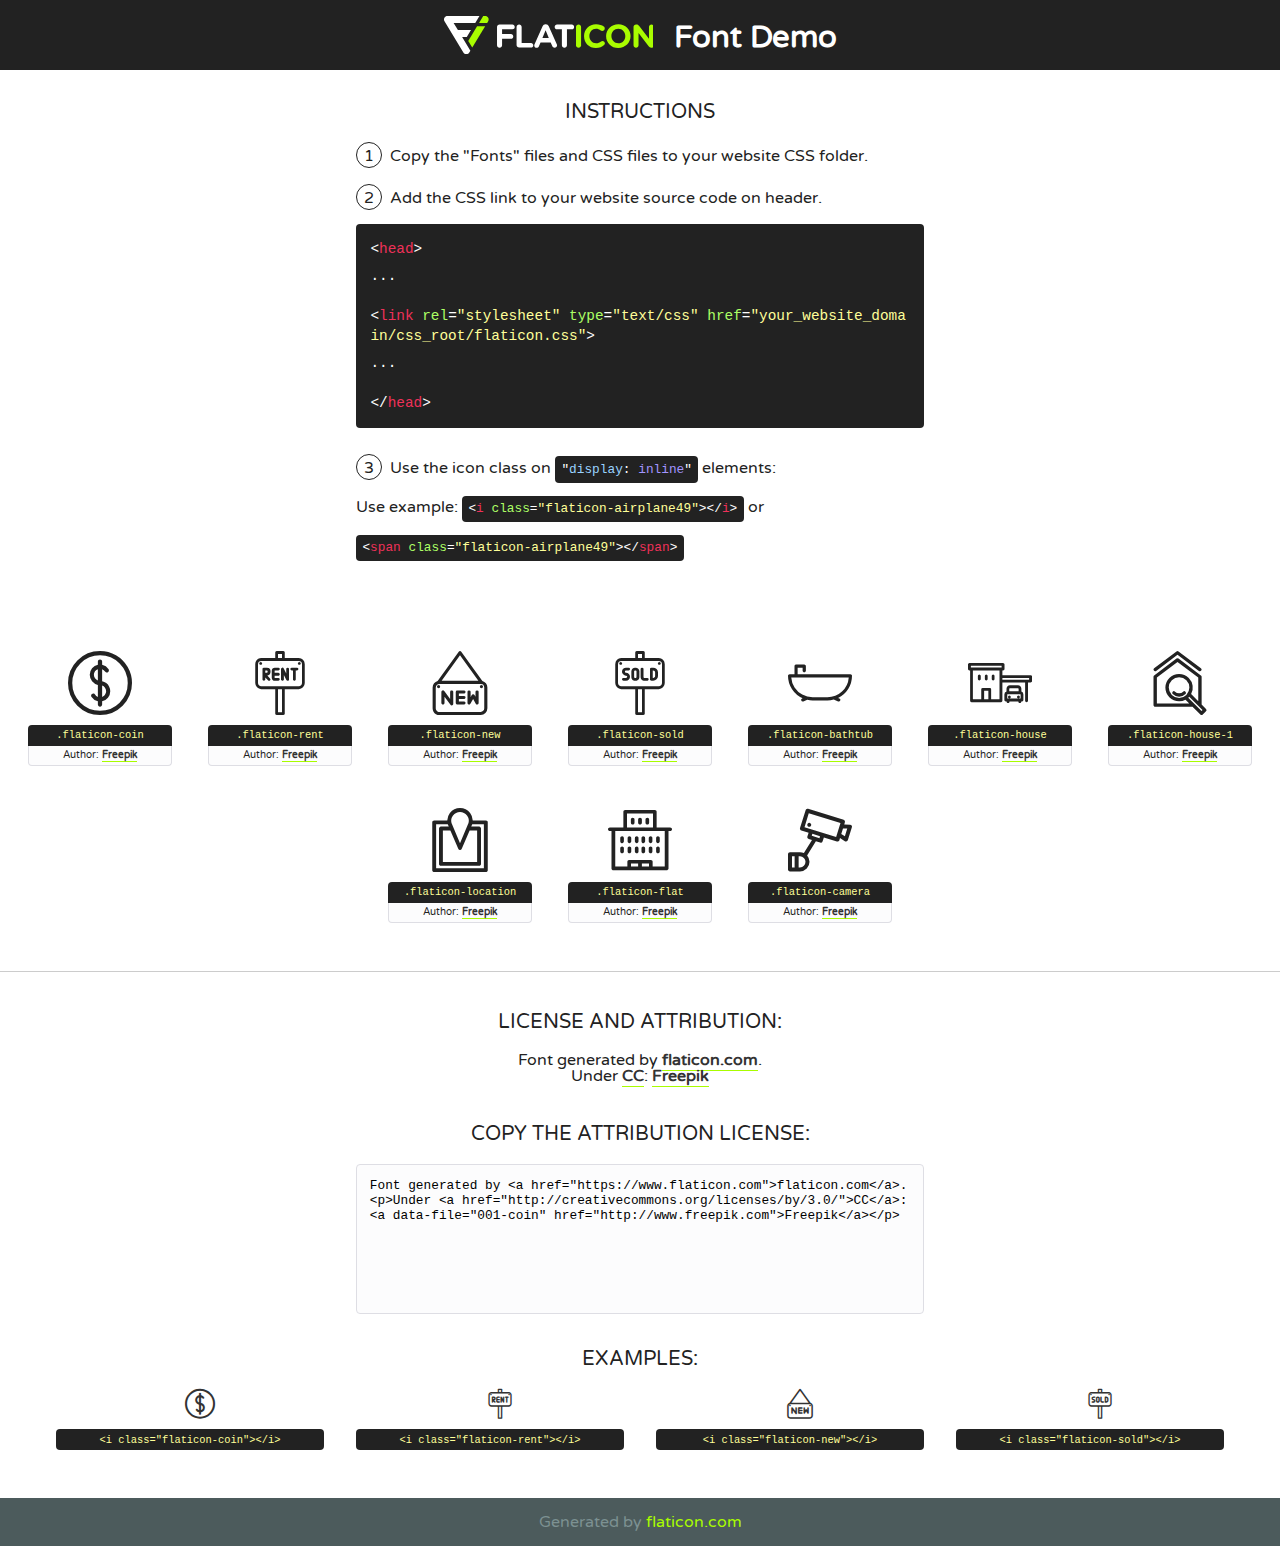
<file: assets/fonts/flaticon/font/flaticon.html>
<!DOCTYPE html>
<!--
  Flaticon icon font: Flaticon
  Creation date: 05/12/2018 08:20
-->
<html>
<!DOCTYPE html>
<html>

<head>
    <title>Flaticon WebFont</title>
    <link href="http://fonts.googleapis.com/css?family=Varela+Round" rel="stylesheet" type="text/css" />
    <link rel="stylesheet" type="text/css" href="flaticon.css">
    <meta charset="UTF-8">
    <style>
    html, body, div, span, applet, object, iframe,
    h1, h2, h3, h4, h5, h6, p, blockquote, pre,
    a, abbr, acronym, address, big, cite, code,
    del, dfn, em, img, ins, kbd, q, s, samp,
    small, strike, strong, sub, sup, tt, var,
    b, u, i, center,
    dl, dt, dd, ol, ul, li,
    fieldset, form, label, legend,
    table, caption, tbody, tfoot, thead, tr, th, td,
    article, aside, canvas, details, embed, 
    figure, figcaption, footer, header, hgroup, 
    menu, nav, output, ruby, section, summary,
    time, mark, audio, video {
        margin: 0;
        padding: 0;
        border: 0;
        font-size: 100%;
        font: inherit;
        vertical-align: baseline;
    }
    /* HTML5 display-role reset for older browsers */
    article, aside, details, figcaption, figure, 
    footer, header, hgroup, menu, nav, section {
        display: block;
    }
    body {
        line-height: 1;
    }
    ol, ul {
        list-style: none;
    }
    blockquote, q {
        quotes: none;
    }
    blockquote:before, blockquote:after,
    q:before, q:after {
        content: '';
        content: none;
    }
    table {
        border-collapse: collapse;
        border-spacing: 0;
    }
    body {
        font-family: 'Varela Round', Helvetica, Arial, sans-serif;
        font-size: 16px;
        color: #222;
    }
    a {
        color: #333;
        border-bottom: 1px solid #a9fd00;
        font-weight: bold;
        text-decoration: none;
    }
    * {
        -moz-box-sizing: border-box;
        -webkit-box-sizing: border-box;
        box-sizing: border-box;
        margin: 0;
        padding: 0;
    }
    [class^="flaticon-"]:before, [class*=" flaticon-"]:before, [class^="flaticon-"]:after, [class*=" flaticon-"]:after {
        font-family: Flaticon;
        font-size: 30px;
        font-style: normal;
        margin-left: 20px;
        color: #333;
    }
    .wrapper {
        max-width: 600px;
        margin: auto;
        padding: 0 1em;
    }
    .title {
        font-size: 1.25em;
        text-align: center;
        margin-bottom: 1em;
        text-transform: uppercase;
    }
    header {
        text-align: center;
        background-color: #222;
        color: #fff;
        padding: 1em;
    }
    header .logo {
        width: 210px;
        height: 38px;
        display: inline-block;
        vertical-align: middle;
        margin-right: 1em;
        border: none;
    }
    header strong {
        font-size: 1.95em;
        font-weight: bold;
        vertical-align: middle;
        margin-top: 5px;
        display: inline-block;
    }
    .demo {
        margin: 2em auto;
        line-height: 1.25em;
    }
    .demo ul li {
        margin-bottom: 1em;
    }
    .demo ul li .num {
        color: #222;
        border-radius: 20px;
        display: inline-block;
        width: 26px;
        padding: 3px;
        height: 26px;
        text-align: center;
        margin-right: 0.5em;
        border: 1px solid #222;
    }
    .demo ul li code {
        background-color: #222;
        border-radius: 4px;
        padding: 0.25em 0.5em;
        display: inline-block;
        color: #fff;
        font-family: Consolas,Monaco,Lucida Console,Liberation Mono,DejaVu Sans Mono,Bitstream Vera Sans Mono,Courier New, monospace;
        font-weight: lighter;
        margin-top: 1em;
        font-size: 0.8em;
        word-break: break-all;
    }
    .demo ul li code.big {
        padding: 1em;
        font-size: 0.9em;
    }
    .demo ul li code .red {
        color: #EF3159;
    }
    .demo ul li code .green {
        color: #ACFF65;
    }
    .demo ul li code .yellow {
        color: #FFFF99;
    }
    .demo ul li code .blue {
        color: #99D3FF;
    }
    .demo ul li code .purple {
        color: #A295FF;
    }
    .demo ul li code .dots {
        margin-top: 0.5em;
        display: block;
    }
    #glyphs {
        border-bottom: 1px solid #ccc;
        padding: 2em 0;
        text-align: center;
    }
    .glyph {
        display: inline-block;
        width: 9em;
        margin: 1em;
        text-align: center;
        vertical-align: top;
        background: #FFF;
    }
    .glyph .glyph-icon {
        padding: 10px;
        display: block;
        font-family:"Flaticon";
        font-size: 64px;
        line-height: 1;
    }
    .glyph .glyph-icon:before {
        font-size: 64px;
        color: #222;
        margin-left: 0;
    }
    .class-name {
        font-size: 0.65em;
        background-color: #222;
        color: #fff;
        border-radius: 4px 4px 0 0;
        padding: 0.5em;
        color: #FFFF99;
        font-family: Consolas,Monaco,Lucida Console,Liberation Mono,DejaVu Sans Mono,Bitstream Vera Sans Mono,Courier New, monospace;
    }
    .author-name {
        font-size: 0.6em;
        background-color: #fcfcfd;
        border: 1px solid #DEDEE4;
        border-top: 0;
        border-radius: 0 0 4px 4px;
        padding: 0.5em;
    }
    .class-name:last-child {
        font-size: 10px;
        color:#888;
    }
    .class-name:last-child a {
        font-size: 10px;
        color:#555;
    }
    .class-name:last-child a:hover {
        color:#a9fd00;
    }
    .glyph > input {
        display: block;
        width: 100px;
        margin: 5px auto;
        text-align: center;
        font-size: 12px;
        cursor: text;
    }
    .glyph > input.icon-input {
        font-family:"Flaticon";
        font-size: 16px;
        margin-bottom: 10px;
    }
    .attribution .title {
        margin-top: 2em;
    }
    .attribution textarea {
        background-color: #fcfcfd;
        padding: 1em;
        border: none;
        box-shadow: none;
        border: 1px solid #DEDEE4;
        border-radius: 4px;
        resize: none;
        width: 100%;
        height: 150px;
        font-size: 0.8em;
        font-family: Consolas,Monaco,Lucida Console,Liberation Mono,DejaVu Sans Mono,Bitstream Vera Sans Mono,Courier New, monospace;
        -webkit-appearance: none;
    }
    .iconsuse {
        margin: 2em auto;
        text-align: center;
        max-width: 1200px;
    }
    .iconsuse:after {
        content: '';
        display: table;
        clear: both;
    }
    .iconsuse .image {
        float: left;
        width: 25%;
        padding: 0 1em;
    }
    .iconsuse .image p {
        margin-bottom: 1em;
    }
    .iconsuse .image span {
        display: block;
        font-size: 0.65em;
        background-color: #222;
        color: #fff;
        border-radius: 4px;
        padding: 0.5em;
        color: #FFFF99;
        margin-top: 1em;
        font-family: Consolas,Monaco,Lucida Console,Liberation Mono,DejaVu Sans Mono,Bitstream Vera Sans Mono,Courier New, monospace;
    }
    #footer {
        text-align: center;
        background-color: #4C5B5C;
        color: #7c9192;
        padding: 1em;
    }
    #footer a {
        border: none;
        color: #a9fd00;
        font-weight: normal;
    }
    @media (max-width: 960px) {
        .iconsuse .image {
            width: 50%;
        }
    }
    @media (max-width: 560px) {
        .iconsuse .image {
            width: 100%;
        }
    }
    </style>
</head>

<body class="characters-off">

    <header>
        <a href="https://www.flaticon.com" target="_blank" class="logo">
            <svg version="1.1" xmlns="http://www.w3.org/2000/svg" xmlns:xlink="http://www.w3.org/1999/xlink" xmlns:a="http://ns.adobe.com/AdobeSVGViewerExtensions/3.0/" viewBox="0 0 560.875 102.036" enable-background="new 0 0 560.875 102.036" xml:space="preserve">
                <defs>
                </defs>
                <g>
                    <g class="letters">
                        <path fill="#ffffff" d="M141.596,29.675c0-3.777,2.985-6.767,6.764-6.767h34.438c3.426,0,6.15,2.728,6.15,6.15
                        c0,3.43-2.724,6.149-6.15,6.149h-27.674v13.091h23.719c3.429,0,6.151,2.724,6.151,6.15c0,3.43-2.723,6.149-6.151,6.149h-23.719
                        v17.574c0,3.773-2.986,6.761-6.764,6.761c-3.779,0-6.764-2.989-6.764-6.761V29.675z"></path>
                        <path fill="#ffffff" d="M193.844,29.149c0-3.781,2.985-6.767,6.764-6.767c3.776,0,6.763,2.985,6.763,6.767v42.957h25.039
                        c3.426,0,6.149,2.726,6.149,6.153c0,3.425-2.723,6.15-6.149,6.15h-31.802c-3.779,0-6.764-2.986-6.764-6.768V29.149z"></path>
                        <path fill="#ffffff" d="M241.891,75.71l21.438-48.407c1.492-3.341,4.215-5.357,7.906-5.357h0.792
                        c3.686,0,6.323,2.017,7.815,5.357l21.439,48.407c0.436,0.967,0.701,1.845,0.701,2.723c0,3.602-2.809,6.501-6.414,6.501
                        c-3.161,0-5.269-1.845-6.499-4.655l-4.132-9.661h-27.059l-4.301,10.102c-1.144,2.631-3.426,4.214-6.237,4.214
                        c-3.517,0-6.24-2.81-6.24-6.325C241.1,77.64,241.451,76.677,241.891,75.71z M279.932,58.666l-8.521-20.297l-8.526,20.297H279.932
                        z"></path>
                        <path fill="#ffffff" d="M314.864,35.387H301.86c-3.429,0-6.239-2.813-6.239-6.238c0-3.429,2.811-6.24,6.239-6.24h39.533
                        c3.426,0,6.237,2.811,6.237,6.24c0,3.425-2.811,6.238-6.237,6.238h-13.001v42.785c0,3.773-2.99,6.761-6.764,6.761
                        c-3.779,0-6.764-2.989-6.764-6.761V35.387z"></path>
                        <path fill="#A9FD00" d="M352.615,29.149c0-3.781,2.985-6.767,6.767-6.767c3.774,0,6.761,2.985,6.761,6.767v49.024
                        c0,3.773-2.987,6.761-6.761,6.761c-3.781,0-6.767-2.989-6.767-6.761V29.149z"></path>
                        <path fill="#A9FD00" d="M374.132,53.836v-0.179c0-17.481,13.178-31.801,32.065-31.801c9.22,0,15.459,2.458,20.557,6.238
                        c1.402,1.054,2.637,2.985,2.637,5.357c0,3.692-2.985,6.59-6.681,6.59c-1.845,0-3.071-0.702-4.044-1.319
                        c-3.776-2.813-7.729-4.393-12.562-4.393c-10.364,0-17.831,8.611-17.831,19.154v0.173c0,10.542,7.291,19.329,17.831,19.329
                        c5.715,0,9.492-1.756,13.359-4.834c1.049-0.874,2.458-1.491,4.039-1.491c3.429,0,6.325,2.813,6.325,6.236
                        c0,2.106-1.056,3.78-2.282,4.834c-5.539,4.834-12.036,7.733-21.878,7.733C387.572,85.464,374.132,71.493,374.132,53.836z"></path>
                        <path fill="#A9FD00" d="M433.009,53.836v-0.179c0-17.481,13.79-31.801,32.766-31.801c18.981,0,32.592,14.143,32.592,31.628v0.173
                        c0,17.483-13.785,31.807-32.769,31.807C446.625,85.464,433.009,71.32,433.009,53.836z M484.224,53.836v-0.179
                        c0-10.539-7.725-19.326-18.626-19.326c-10.893,0-18.449,8.611-18.449,19.154v0.173c0,10.542,7.73,19.329,18.626,19.329
                        C476.676,72.986,484.224,64.378,484.224,53.836z"></path>
                        <path fill="#A9FD00" d="M506.233,29.321c0-3.774,2.99-6.763,6.767-6.763h1.401c3.252,0,5.183,1.583,7.029,3.953l26.093,34.265
                        V29.059c0-3.692,2.99-6.677,6.681-6.677c3.683,0,6.671,2.985,6.671,6.677v48.934c0,3.78-2.987,6.765-6.764,6.765h-0.436
                        c-3.257,0-5.188-1.581-7.034-3.953l-27.056-35.492v32.944c0,3.687-2.985,6.676-6.678,6.676c-3.683,0-6.673-2.989-6.673-6.676
                        V29.321z"></path>
                    </g>
                    <g class="insignia">
                        <path fill="#ffffff" d="M48.372,56.137h12.517l11.156-18.537H37.186L25.688,18.539h57.825L94.668,0H9.271
                        C5.925,0,2.842,1.801,1.198,4.716c-1.644,2.907-1.593,6.482,0.134,9.343l50.38,83.501c1.678,2.781,4.689,4.476,7.938,4.476
                        c3.246,0,6.257-1.695,7.935-4.476l2.898-4.804L48.372,56.137z"></path>
                        <g class="i">
                            <path fill="#A9FD00" d="M93.575,18.539h0.031v0.004l21.652,0.004l2.705-4.488c1.727-2.861,1.778-6.436,0.133-9.343
                            C116.454,1.801,113.371,0,110.026,0h-5.294L93.575,18.539z"></path>
                            <polygon fill="#A9FD00" points="88.291,27.356 64.725,66.486 75.519,84.404 109.942,27.356"></polygon>
                        </g>
                    </g>
                </g>
            </svg>
        </a>
        <strong>Font Demo</strong>
    </header>


    <section class="demo wrapper">

        <p class="title">Instructions</p>

        <ul>
            <li>
                <span class="num">1</span>Copy the "Fonts" files and CSS files to your website CSS folder.
            </li>
            <li>
                <span class="num">2</span>Add the CSS link to your website source code on header.
                <code class="big">
                    &lt;<span class="red">head</span>&gt;
                    <br/><span class="dots">...</span>
                    <br/>&lt;<span class="red">link</span> <span class="green">rel</span>=<span class="yellow">"stylesheet"</span> <span class="green">type</span>=<span class="yellow">"text/css"</span> <span class="green">href</span>=<span class="yellow">"your_website_domain/css_root/flaticon.css"</span>&gt;
                    <br/><span class="dots">...</span>
                    <br/>&lt;/<span class="red">head</span>&gt;
                </code>
            </li>

            <li>
                <p>
                    <span class="num">3</span>Use the icon class on <code>"<span class="blue">display</span>:<span class="purple"> inline</span>"</code> elements:
                    <br />
                    Use example: <code>&lt;<span class="red">i</span> <span class="green">class</span>=<span class="yellow">&quot;flaticon-airplane49&quot;</span>&gt;&lt;/<span class="red">i</span>&gt;</code> or <code>&lt;<span class="red">span</span> <span class="green">class</span>=<span class="yellow">&quot;flaticon-airplane49&quot;</span>&gt;&lt;/<span class="red">span</span>&gt;</code>
            </li>
        </ul>

    </section>




   <section id="glyphs">          
    
      
        <div class="glyph"><div class="glyph-icon flaticon-coin"></div>
            <div class="class-name">.flaticon-coin</div>
            <div class="author-name">Author: <a data-file="001-coin" href="http://www.freepik.com">Freepik</a> </div> 
        </div>        
        
        <div class="glyph"><div class="glyph-icon flaticon-rent"></div>
            <div class="class-name">.flaticon-rent</div>
            <div class="author-name">Author: <a data-file="002-rent" href="http://www.freepik.com">Freepik</a> </div> 
        </div>        
        
        <div class="glyph"><div class="glyph-icon flaticon-new"></div>
            <div class="class-name">.flaticon-new</div>
            <div class="author-name">Author: <a data-file="003-new" href="http://www.freepik.com">Freepik</a> </div> 
        </div>        
        
        <div class="glyph"><div class="glyph-icon flaticon-sold"></div>
            <div class="class-name">.flaticon-sold</div>
            <div class="author-name">Author: <a data-file="004-sold" href="http://www.freepik.com">Freepik</a> </div> 
        </div>        
        
        <div class="glyph"><div class="glyph-icon flaticon-bathtub"></div>
            <div class="class-name">.flaticon-bathtub</div>
            <div class="author-name">Author: <a data-file="005-bathtub" href="http://www.freepik.com">Freepik</a> </div> 
        </div>        
        
        <div class="glyph"><div class="glyph-icon flaticon-house"></div>
            <div class="class-name">.flaticon-house</div>
            <div class="author-name">Author: <a data-file="006-house" href="http://www.freepik.com">Freepik</a> </div> 
        </div>        
        
        <div class="glyph"><div class="glyph-icon flaticon-house-1"></div>
            <div class="class-name">.flaticon-house-1</div>
            <div class="author-name">Author: <a data-file="007-house-1" href="http://www.freepik.com">Freepik</a> </div> 
        </div>        
        
        <div class="glyph"><div class="glyph-icon flaticon-location"></div>
            <div class="class-name">.flaticon-location</div>
            <div class="author-name">Author: <a data-file="008-location" href="http://www.freepik.com">Freepik</a> </div> 
        </div>        
        
        <div class="glyph"><div class="glyph-icon flaticon-flat"></div>
            <div class="class-name">.flaticon-flat</div>
            <div class="author-name">Author: <a data-file="009-flat" href="http://www.freepik.com">Freepik</a> </div> 
        </div>        
        
        <div class="glyph"><div class="glyph-icon flaticon-camera"></div>
            <div class="class-name">.flaticon-camera</div>
            <div class="author-name">Author: <a data-file="010-camera" href="http://www.freepik.com">Freepik</a> </div> 
        </div>        
        

    </section>



    <section class="attribution wrapper"   style="text-align:center;">

      <div class="title">License and attribution:</div><div class="attrDiv">Font generated by <a href="https://www.flaticon.com">flaticon.com</a>. <div><p>Under <a href="http://creativecommons.org/licenses/by/3.0/">CC</a>: <a data-file="001-coin" href="http://www.freepik.com">Freepik</a></p>  </div>
      </div>
      <div class="title">Copy the Attribution License:</div>

    <textarea onclick="this.focus();this.select();">Font generated by &lt;a href=&quot;https://www.flaticon.com&quot;&gt;flaticon.com&lt;/a&gt;. <p>Under <a href="http://creativecommons.org/licenses/by/3.0/">CC</a>: <a data-file="001-coin" href="http://www.freepik.com">Freepik</a></p>  
     </textarea>

    </section>

    <section class="iconsuse">

          <div class="title">Examples:</div>            
             
            <div class="image">
                <p>
                    <i class="glyph-icon flaticon-coin"></i> 
                    <span>&lt;i class=&quot;flaticon-coin&quot;&gt;&lt;/i&gt;</span>
                </p>
            </div>
            
            <div class="image">
                <p>
                    <i class="glyph-icon flaticon-rent"></i> 
                    <span>&lt;i class=&quot;flaticon-rent&quot;&gt;&lt;/i&gt;</span>
                </p>
            </div>
            
            <div class="image">
                <p>
                    <i class="glyph-icon flaticon-new"></i> 
                    <span>&lt;i class=&quot;flaticon-new&quot;&gt;&lt;/i&gt;</span>
                </p>
            </div>
            
            <div class="image">
                <p>
                    <i class="glyph-icon flaticon-sold"></i> 
                    <span>&lt;i class=&quot;flaticon-sold&quot;&gt;&lt;/i&gt;</span>
                </p>
            </div>
                       
        </div>
                            
    </section>

<div id="footer">
    <div>Generated by <a href="https://www.flaticon.com">flaticon.com</a>
    </div>
</div>



</body>
</html>
</file>
<file: assets/fonts/flaticon/font/flaticon.css>
/*
  	Flaticon icon font: Flaticon
  	Creation date: 05/12/2018 08:20
  	*/

@font-face {
  font-family: "Flaticon";
  src: url("./Flaticon.eot");
  src: url("./Flaticon.eot?#iefix") format("embedded-opentype"),
       url("./Flaticon.woff") format("woff"),
       url("./Flaticon.ttf") format("truetype"),
       url("./Flaticon.svg#Flaticon") format("svg");
  font-weight: normal;
  font-style: normal;
}

@media screen and (-webkit-min-device-pixel-ratio:0) {
  @font-face {
    font-family: "Flaticon";
    src: url("./Flaticon.svg#Flaticon") format("svg");
  }
}

[class^="flaticon-"]:before, [class*=" flaticon-"]:before,
[class^="flaticon-"]:after, [class*=" flaticon-"]:after {   
  font-family: Flaticon;
  speak: none;
  font-style: normal;
  font-weight: normal;
  font-variant: normal;
  text-transform: none;
  line-height: 1;

  /* Better Font Rendering =========== */
  -webkit-font-smoothing: antialiased;
  -moz-osx-font-smoothing: grayscale;
}

.flaticon-coin:before { content: "\f100"; }
.flaticon-rent:before { content: "\f101"; }
.flaticon-new:before { content: "\f102"; }
.flaticon-sold:before { content: "\f103"; }
.flaticon-bathtub:before { content: "\f104"; }
.flaticon-house:before { content: "\f105"; }
.flaticon-house-1:before { content: "\f106"; }
.flaticon-location:before { content: "\f107"; }
.flaticon-flat:before { content: "\f108"; }
.flaticon-camera:before { content: "\f109"; }
</file>
